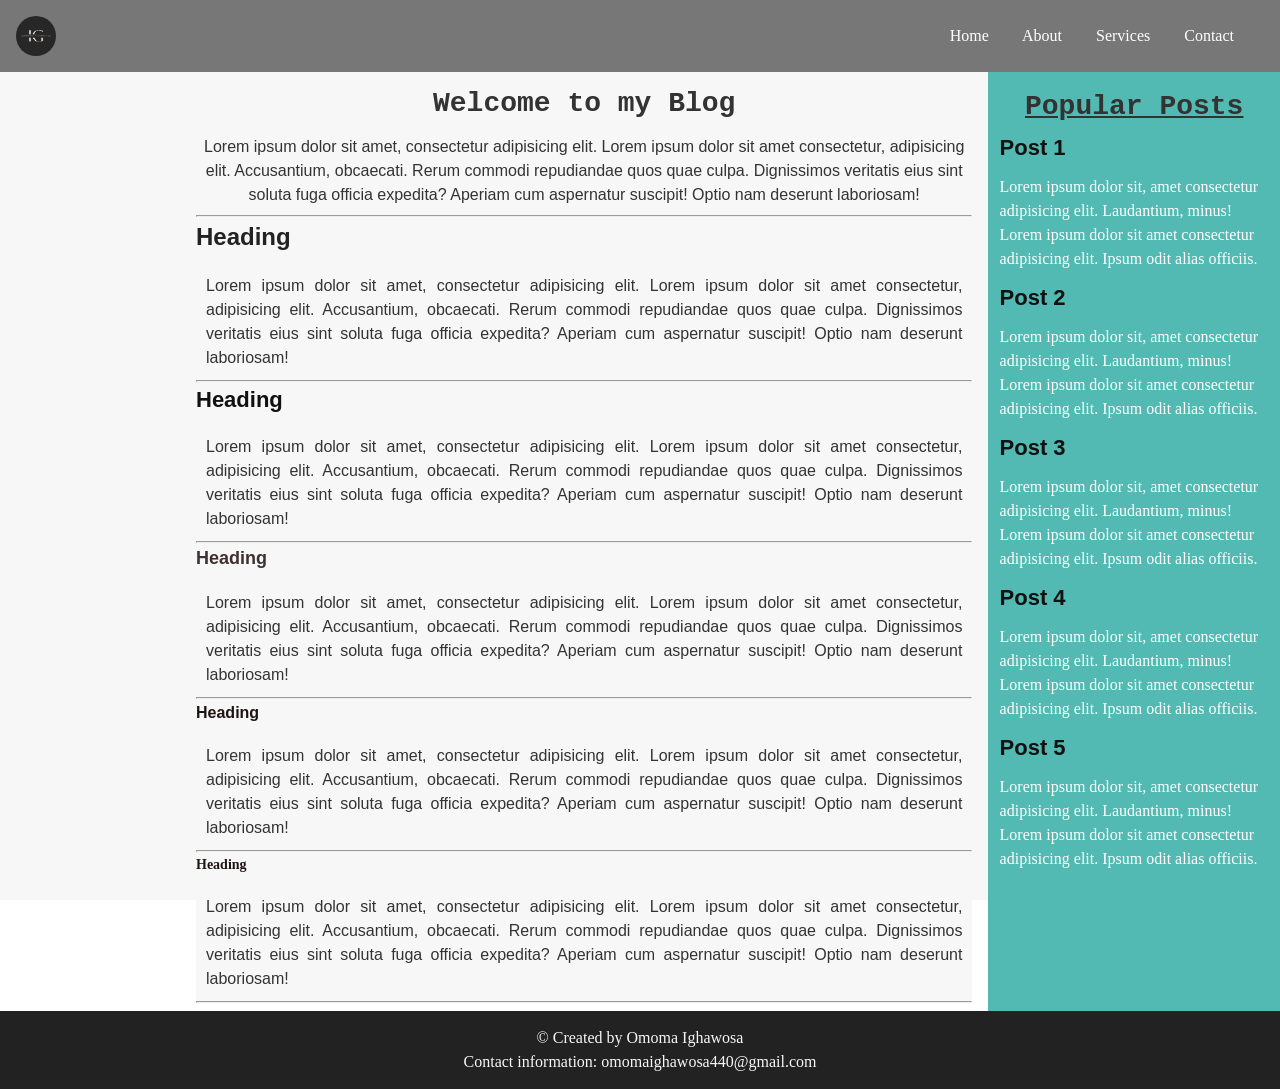
<file: index.html>
<!DOCTYPE html>
<html lang="en">
    <head>
        <meta charset="UTF-8" />
        <meta http-equiv="X-UA-Compatible" content="IE=edge" />
        <meta name="viewport" content="width=device-width, initial-scale=1.0" />
        <link rel="preconnect" href="https://fonts.googleapis.com" />
        <link rel="preconnect" href="https://fonts.gstatic.com"  />
        <link rel="stylesheet" href="./css/style.css" />
        <title>CSS Task 1 | Blog</title>
    </head>
    <body>        
        <div class="container">
            <header>
                <img src="./images/IG-Logo.png" alt="IG-Logo" />
                <nav>
                    <a href="#">Home</a>
                    <a href="#">About</a>
                    <a href="#">Services</a>
                    <a href="#contact">Contact</a>
                </nav>
            </header>
            <main>
                <div class="content">
                    <section class="main">
                        <h1>Welcome to my Blog</h1>
                        <p>
                            Lorem ipsum dolor sit amet, consectetur adipisicing
                            elit. Lorem ipsum dolor sit amet consectetur,
                            adipisicing elit. Accusantium, obcaecati. Rerum
                            commodi repudiandae quos quae culpa. Dignissimos
                            veritatis eius sint soluta fuga officia expedita?
                            Aperiam cum aspernatur suscipit! Optio nam deserunt
                            laboriosam!
                        </p>
                        <hr />
                        <h2 class="title">Heading</h2>
                        <p>
                            Lorem ipsum dolor sit amet, consectetur adipisicing
                            elit. Lorem ipsum dolor sit amet consectetur,
                            adipisicing elit. Accusantium, obcaecati. Rerum
                            commodi repudiandae quos quae culpa. Dignissimos
                            veritatis eius sint soluta fuga officia expedita?
                            Aperiam cum aspernatur suscipit! Optio nam deserunt
                            laboriosam!
                        </p>
                        <hr />
                        <h3 class="title">Heading</h3>
                        <p>
                            Lorem ipsum dolor sit amet, consectetur adipisicing
                            elit. Lorem ipsum dolor sit amet consectetur,
                            adipisicing elit. Accusantium, obcaecati. Rerum
                            commodi repudiandae quos quae culpa. Dignissimos
                            veritatis eius sint soluta fuga officia expedita?
                            Aperiam cum aspernatur suscipit! Optio nam deserunt
                            laboriosam!
                        </p>
                        <hr />
                        <h4 class="title">Heading</h4>
                        <p>
                            Lorem ipsum dolor sit amet, consectetur adipisicing
                            elit. Lorem ipsum dolor sit amet consectetur,
                            adipisicing elit. Accusantium, obcaecati. Rerum
                            commodi repudiandae quos quae culpa. Dignissimos
                            veritatis eius sint soluta fuga officia expedita?
                            Aperiam cum aspernatur suscipit! Optio nam deserunt
                            laboriosam!
                        </p>
                        <hr />
                        <h5 class="title">Heading</h5>
                        <p>
                            Lorem ipsum dolor sit amet, consectetur adipisicing
                            elit. Lorem ipsum dolor sit amet consectetur,
                            adipisicing elit. Accusantium, obcaecati. Rerum
                            commodi repudiandae quos quae culpa. Dignissimos
                            veritatis eius sint soluta fuga officia expedita?
                            Aperiam cum aspernatur suscipit! Optio nam deserunt
                            laboriosam!
                        </p>
                        <hr />
                        <h6 class="title">Heading</h6>
                        <p>
                            Lorem ipsum dolor sit amet, consectetur adipisicing
                            elit. Lorem ipsum dolor sit amet consectetur,
                            adipisicing elit. Accusantium, obcaecati. Rerum
                            commodi repudiandae quos quae culpa. Dignissimos
                            veritatis eius sint soluta fuga officia expedita?
                            Aperiam cum aspernatur suscipit! Optio nam deserunt
                            laboriosam!
                        </p>
                        <hr />
                    </section>
                    <aside class="aside">
                        <h1>Popular Posts</h1>
                        <h3>Post 1</h3>
                        <p>
                            Lorem ipsum dolor sit, amet consectetur adipisicing
                            elit. Laudantium, minus! Lorem ipsum dolor sit amet
                            consectetur adipisicing elit. Ipsum odit alias
                            officiis.
                        </p>
                        <h3>Post 2</h3>
                        <p>
                            Lorem ipsum dolor sit, amet consectetur adipisicing
                            elit. Laudantium, minus! Lorem ipsum dolor sit amet
                            consectetur adipisicing elit. Ipsum odit alias
                            officiis.
                        </p>
                        <h3>Post 3</h3>
                        <p>
                            Lorem ipsum dolor sit, amet consectetur adipisicing
                            elit. Laudantium, minus! Lorem ipsum dolor sit amet
                            consectetur adipisicing elit. Ipsum odit alias
                            officiis.
                        </p>
                        <h3>Post 4</h3>
                        <p>
                            Lorem ipsum dolor sit, amet consectetur adipisicing
                            elit. Laudantium, minus! Lorem ipsum dolor sit amet
                            consectetur adipisicing elit. Ipsum odit alias
                            officiis.
                        </p>
                        <h3>Post 5</h3>
                        <p>
                            Lorem ipsum dolor sit, amet consectetur adipisicing
                            elit. Laudantium, minus! Lorem ipsum dolor sit amet
                            consectetur adipisicing elit. Ipsum odit alias
                            officiis.
                        </p>
                    </aside>
                </div>
            </main>
            <footer id="contact">
                <p>&copy; Created by Omoma Ighawosa</p>
                <p>Contact information: omomaighawosa440@gmail.com</p>
            </footer>
        </div>
    </body>
</html>
</file>
<file: css/style.css>
html,
body,
div,
span,
applet,
object,
iframe,
h1,
h2,
h3,
h4,
h5,
h6,
p,
blockquote,
pre,
a,
abbr,
acronym,
address,
big,
cite,
code,
del,
dfn,
em,
img,
ins,
kbd,
q,
s,
samp,
small,
strike,
strong,
sub,
sup,
tt,
var,
b,
u,
i,
center,
dl,
dt,
dd,
ol,
ul,
li,
fieldset,
form,
label,
legend,
table,
caption,
tbody,
tfoot,
thead,
tr,
th,
td,
article,
aside,
canvas,
details,
embed,
figure,
figcaption,
footer,
header,
hgroup,
menu,
nav,
output,
ruby,
section,
summary,
time,
mark,
audio,
video {
    margin: 0;
    padding: 0;
    border: 0;
    font-size: 100%;
    vertical-align: baseline;
}

article,
aside,
details,
figcaption,
figure,
footer,
header,
hgroup,
menu,
nav,
section {
    display: block;
}

body {
    line-height: 1;
}

ol,
ul {
    list-style: none;
}

blockquote,
q {
    quotes: none;
}

blockquote::before,
blockquote::after,
q::before,
q::after {
    content: "";
    content: none;
}

table {
    border-collapse: collapse;
    border-spacing: 0;
}

/* Do not write a css rule above here! Use the space below  */

/* Write your css below here */

* {
    margin: 0;
    padding: 0;
    box-sizing: border-box;
}

.container {
	background-color: #f7f7f7;
	height: 100vh;
    color: #333;
    width: 100vw;
    display: flex;
    flex-direction: column;
}

header {
    display: flex;
    background-color: #777;
    align-items: center;
    justify-content: space-between;
    flex-wrap: wrap;
	padding: 1rem;
}

h1 {
	font-size: 28px;
    font-family: "Courier New", Courier, monospace;
    color: #333;
	margin: .6rem 0;
}

h2 {
	font-size: 24px;
	margin: .6rem 0;
    font-family: "Gill Sans", "Gill Sans MT", "Trebuchet MS", sans-serif;
    color: #222;
}

h3 {
    font-size: 22px;
	margin: .6rem 0;
    font-family: "Lucida Sans", "Lucida Sans Regular", "Lucida Grande",
	"Lucida Sans Unicode", Verdana, sans-serif;
    color: #111;
}

h4 {
    font-size: 18px;
    font-family: "Segoe UI", Tahoma, Geneva, Verdana, sans-serif;
    color: #413030;
	margin: .6rem 0;
}

h5 {
	margin: .6rem 0;
    font-size: 16px;
    font-family: "Trebuchet MS", "Lucida Sans Unicode", "Lucida Grande",
	"Lucida Sans", Arial, sans-serif;
    color: #1f1414;
}

h6 {
    font-size: 14px;
    font-family: Georgia, "Times New Roman", Times, serif;
    color: #1f1414;
	margin: .6rem 0;
}

img {
    border-radius: 50%;
    width: 40px;
    height: auto;
}

p {
    line-height: 1.5;
    font-size: 16px;
}

a {
	color: #fff;
    text-decoration: none;
    margin-right: 30px;
	line-height: 1.5;
}

a:hover {
    text-decoration: underline;
    color: #036;
}

main {
    flex: 1;
    display: flex;
    text-align: center;
    justify-content: flex-end;
    font-family: Roboto, sans-serif;
}

.content {
    width: 1100px;
    display: flex;
    justify-content: flex-end;
}

.main {
    background-color: #f7f7f7;
    width: 800px;
    margin: 0.5rem 1rem;
}

.title + p {
    text-align: justify;
    padding: 10px;
}

.title {
    text-align: left;
    margin-top: 0.2rem;
    line-height: 1.4;
}


.aside {
    background-color: #52bab3;
    color: #fff;
    width: 300px;
    font-family: cursive;
    padding: 8px;
}

.aside h1 {
    margin: 0.8rem;
    text-decoration: underline;
}

.aside p,
.aside h3 {
    text-align: left;
    padding: 0.2rem;
}

.main h1 + p {
    padding: .5rem;
    line-height: 1.5;
}

footer {
    padding: 15px 0;
    background-color: #222;
    color: #f7f7f7;
    text-align: center;
}
</file>
